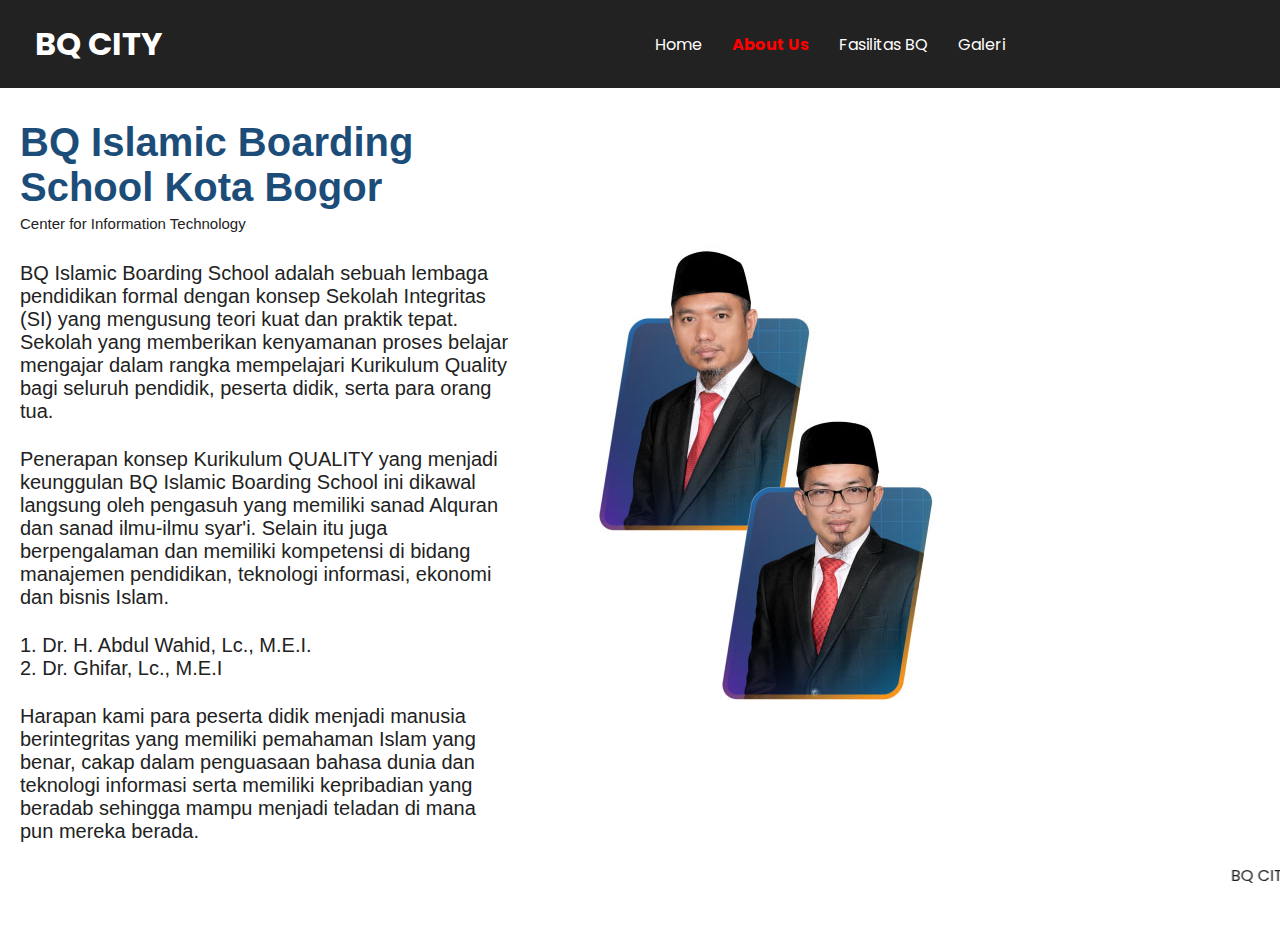
<file: about-us.html>
<!DOCTYPE html>
<html lang="en">
<head>
    <meta charset="UTF-8">
    <meta name="viewport" content="width=device-width, initial-scale=1.0">
    <title>About Us</title>
    <link rel="stylesheet" href="about-us.css">
</head>
<body>
    <nav class="nav">
        <div class="container">
            <h1 class="logo"><a href="/index.html">BQ CITY</a></a></h1>
            <ul>
                <li><a href="index.html">Home</a></li>
                <li><a href="#"  class="current">About Us</a></li>
                <li><a href="fasilitas.html">Fasilitas BQ</a></li>
                <li><a href="galeri.html">Galeri</a></li> 
            </ul>
        </div>       
    </nav>
    <div class="container">
        <div class="text">
            <h1 class="first">BQ Islamic Boarding School Kota Bogor</h1>
            <p class="p1">Center for Information Technology</p>
            <br>
            <div class="second">
                BQ Islamic Boarding School adalah sebuah lembaga pendidikan formal dengan konsep Sekolah Integritas (SI) yang mengusung teori kuat dan praktik tepat. Sekolah yang memberikan kenyamanan proses belajar mengajar dalam rangka mempelajari Kurikulum Quality bagi seluruh pendidik, peserta didik, serta para orang tua.
                </div>
                <br>
            <div class="second">
                Penerapan konsep Kurikulum QUALITY yang menjadi keunggulan BQ Islamic Boarding School ini dikawal langsung oleh pengasuh yang memiliki sanad Alquran dan sanad ilmu-ilmu syar'i. Selain itu juga berpengalaman dan memiliki kompetensi di bidang manajemen pendidikan, teknologi informasi, ekonomi dan bisnis Islam.
            </div>
            <br>
            <div class="second">                   
                1. Dr. H. Abdul Wahid, Lc., M.E.I.
                <br>
                2. Dr. Ghifar, Lc., M.E.I
            </div>
            <br>
            <div class="second">
                Harapan kami para peserta didik menjadi manusia berintegritas yang memiliki pemahaman Islam yang benar, cakap dalam penguasaan bahasa dunia dan teknologi informasi serta memiliki kepribadian yang beradab sehingga mampu menjadi teladan di mana pun mereka berada.
            </div>
        </div>
        <div class="image">
            <img src="pengasuh.png" alt="Foto">
    </div>
</div>
<marquee behavior="0.1" direction=""> BQ CITY WEBSITE BY RIZKI || Call center : +62 899-6581-889 || ©Muhammad Rizki Suryapratama</marquee>
    <script src="about-us.js"></script>
</body>
</html>
</file>
<file: about-us.css>
@import url('https://fonts.googleapis.com/css2?family=Arvo:wght@400;700&family=Poppins:ital,wght@0,300;1,600&family=Raleway:wght@300;400&family=Roboto:wght@300&display=swap');

* {
    box-sizing: border-box;
    margin: 0;
    padding: 0;
}

body {
    font-family: 'Poppins', sans-serif;
    color: #222;
    padding-bottom: 30px;
}

.container {
    max-width: 1280px;
    margin: 15px auto;
}

.nav {
    position: fixed;
    background-color: #222;
    top: 0;
    left: 0;
    right: 0;
    transition: all 0.3s ease-in-out;
}

.nav .container {
    display: flex;
    justify-content: space-between;
    align-items: center;
    list-style: none;
}

.nav ul {
    display: flex;
    align-items: center;
    justify-content: center;
    list-style: none;
}

.nav a {
    color: #fff;
    text-decoration: none;
    padding: 5px 15px;
    transition: all 0.3s ease-in-out;
}

.nav.active {
    background-color: #fff;
    box-shadow: 0 2px 10px rgba(0, 0, 0, 0.3);
}

.nav.active a {
    color: black;
}

.nav.active .container {
    padding: 0;
}

.nav a.current,
.nav a.hover {
    color: red;
    font-weight: bold;
}

.hero {
    background-image: url(montain.png);
    background-repeat: no-repeat;
    background-size: cover;
    background-position: bottom center;
    height: 100vh;
    color: #fff;
    display: flex;
    justify-content: center;
    align-items: center;
    position: relative;
    margin-bottom: 15px;
    z-index: -5;
}

.hero::before {
    content: "";
    position: absolute;
    top: 0;
    left: 0;
    width: 100%;
    height: 100%;
    background-color: rgba(0, 0, 0, 0.3);
    z-index: -1;
}

.hero h2 {
    font-size: 36px;
    line-height: 54px;
    margin: 15px 0;
    letter-spacing: 1px;
}

.container h2 {
    font-size: 24px;
    line-height: 36px;
    margin: 15px auto;
}

.container .white-text {
    color: white;
    text-align: center;
}

.container p {
    font-size: 15px;
    line-height: 27px;
}

.first {
    color: #1C4D79;
    font-size: 40px;
    font-family: sans-serif;
    text-align: left;
    margin-right: 10px;
    margin-top: 100px;
}

.p1{
    font-size: 20px;
    text-align: left;
    font-family: sans-serif;
    margin-right: 10px;
}

.second {
    font-size: 20px;
    text-align: left;
    font-family: sans-serif;
    margin-right: 10px;
}

.container {
    display: flex;
    width: 1000px;
    margin: 20px;
    margin-right: 260px;
}

.text{
    flex: 1;
}

.image{
    flex: 1px;
    display: flex;
    justify-content: center;
    align-items: center;
    margin-top: 100px;
}
</file>
